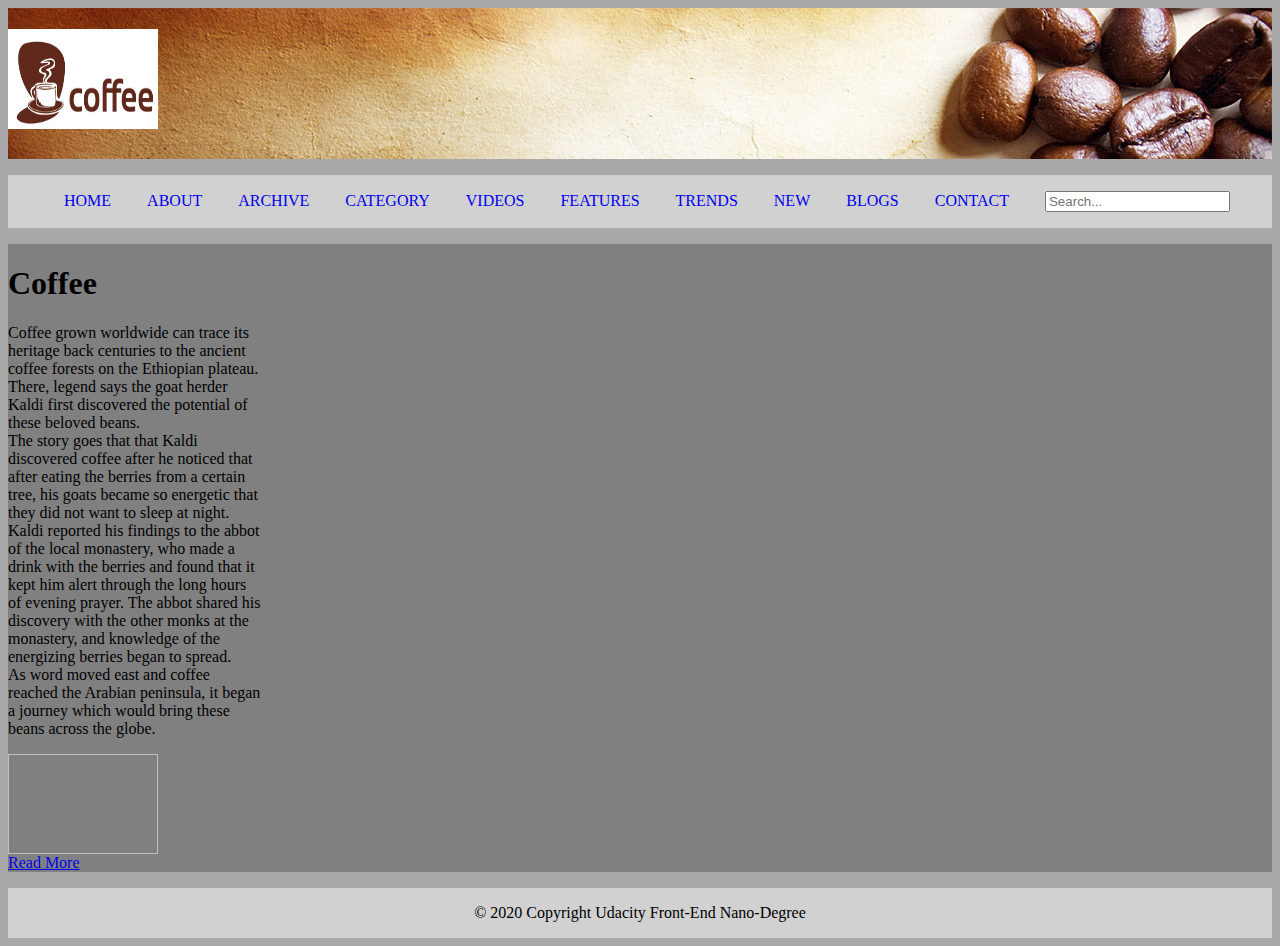
<file: index.html>
<!DOCTYPE html>
<html>
  <head>
    <meta charset="utf-8" />
    <title>Blog Website</title>
    <link href="./assets/css/main.css" rel="stylesheet" />
  </head>

  <body>
    <header class="nav-header">
      <div class="container">
        <h1 class="logo">
          <img src="./assets/img/logo.jpg" alt="Coffee" />
        </h1>
      </div>
      <div class="nav-menu">
        <ul>
          <li>
            <a href="#"> HOME </a>
          </li>
          <li>
            <a href="#"> ABOUT </a>
          </li>
          <li>
            <a href="blog-post.html" target="_blank"> ARCHIVE </a>
          </li>
          <li>
            <a href="blog-post.html" target="_blank"> CATEGORY </a>
          </li>
          <li>
            <a href="blog-post.html" target="_blank"> VIDEOS </a>
          </li>
          <li>
            <a href="blog-post.html" target="_blank"> FEATURES </a>
          </li>
          <li>
            <a href="blog-post.html" target="_blank"> TRENDS </a>
          </li>
          <li>
            <a href="blog-post.html" target="_blank"> NEW </a>
          </li>
          <li>
            <a href="blog-post.html" target="_blank"> BLOGS </a>
          </li>
          <li>
            <a href="#"> CONTACT </a>
          </li>
          <li>
            <input type="text" placeholder="Search..." />
          </li>
        </ul>
      </div>
    </header>

    <div class="main-body">
      <article class="main-article">
        <section class="main-section">
		  <h1> Coffee </h1>
          <p> Coffee grown worldwide can trace its heritage back centuries to the ancient coffee forests on the Ethiopian plateau. There, legend says the goat herder Kaldi first discovered the potential of these beloved beans. <br> The story goes that that Kaldi discovered coffee after he noticed that after eating the berries from a certain tree, his goats became so energetic that they did not want to sleep at night. <br> Kaldi reported his findings to the abbot of the local monastery, who made a drink with the berries and found that it kept him alert through the long hours of evening prayer. The abbot shared his discovery with the other monks at the monastery, and knowledge of the energizing berries began to spread. <br> As word moved east and coffee reached the Arabian peninsula, it began a journey which would bring these beans across the globe. </p>
        </section>
        <section class="card-list">
          <div class="card">
            <img />
            <div class="card-details">
              <a href="./blog-post.html"> Read More </a>
            </div>
          </div>
        </section>
      </article>
    </div>

    <footer class="nav-footer">
      &copy; 2020 Copyright Udacity Front-End Nano-Degree
    </footer>
  </body>
</html>
</file>
<file: assets/css/main.css>
@import "header.css";
@import "footer.css";

body {
  background-color: darkgrey;
}

.main-body {
  background-color: gray;
  display: grid;
  grid-template-columns: repeat(5, 1fr);
}

.main-content {
  display: flex;
  flex-wrap: wrap;
  flex-direction: row;
  justify-content: space-between;
  padding: 0 5vm 5vm;
}

.main-section {
  min-width: 75%;
  max-width: 100%;
}

.card-list {
  display: grid;
  grid-gap: 10px;
  grid-template-columns: repeat(autofit, minmax(300px, 1fr));
}

.card {
  display: grid;
  grid-template-columns: 1fr;
}

.card-details {
  display: flex;
  flex-direction: column;
  justify-content: space-evenly;
}

.card-details a {
  align-self: flex-start;
}
</file>
